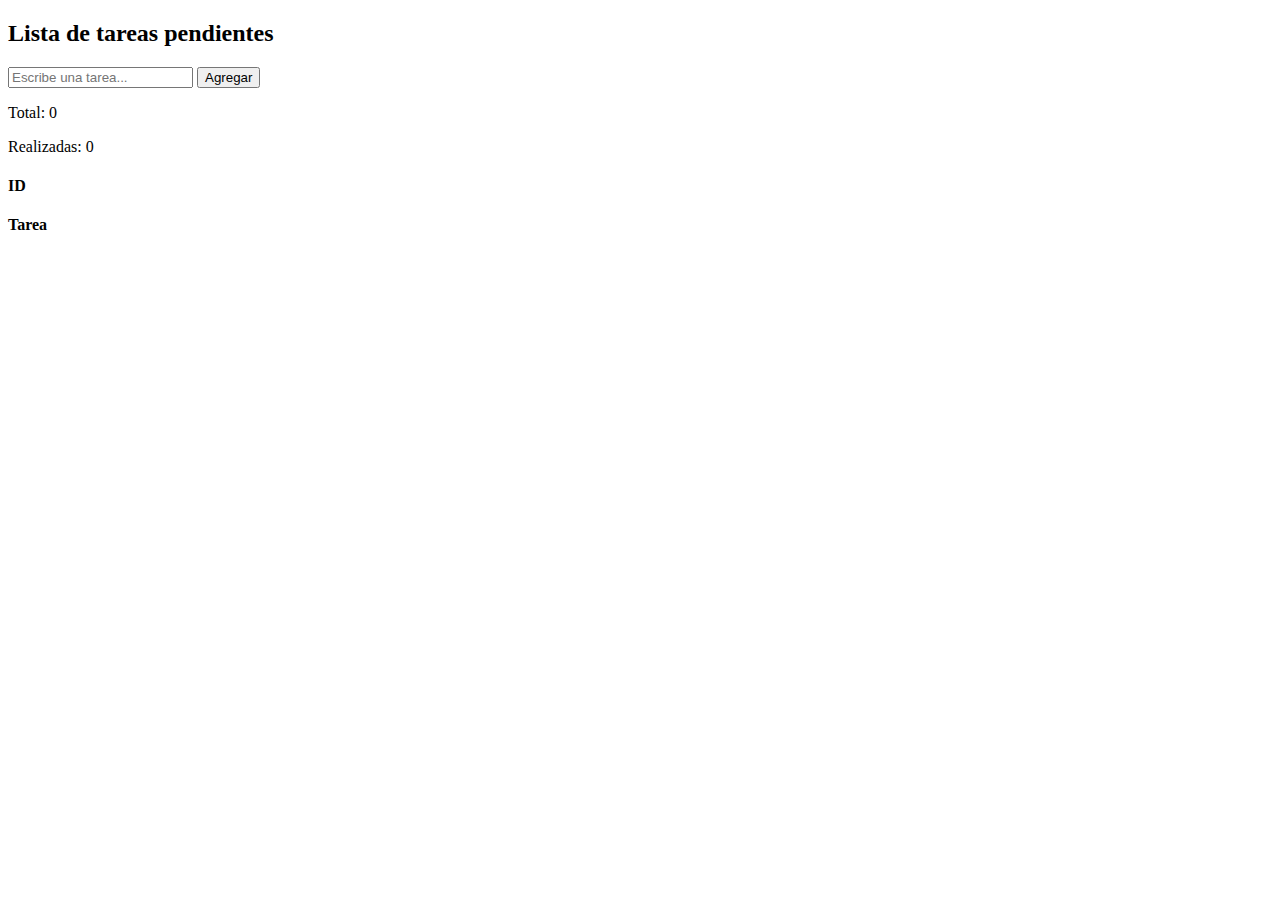
<file: Assets/Javascript/html.html>
<!DOCTYPE html>
<html lang="es">
<head>
  <meta charset="UTF-8" />
  <meta name="viewport" content="width=device-width, initial-scale=1.0" />
  <title>Lista de Tareas</title>
  <style>
    .listasid {
      display: flex;
      justify-content: space-between;
      align-items: center;
      padding: 5px 0;
    }

    .tarea-texto {
      flex: 1;
    }

    .tarea-checkbox {
      flex-basis: 50px;
      display: flex;
      justify-content: center;
    }

    .checkbox-tarea {
      margin: 0;
    }
  </style>
</head>
<body>
  <div class="contenedor">
    <div class="card">
      <h2>Lista de tareas pendientes</h2>

      <div class="Card-inf">
        <input id="inputCards" class="inputCard" type="text" placeholder="Escribe una tarea..." />
        <button id="btnagregar" class="btnagregar">Agregar</button>
      </div>

      <div class="Card-tareas">
        <div class="Card-Cont">
          <p>Total: <span id="total">0</span></p>
          <p>Realizadas: <span id="realizadas">0</span></p>
        </div>

        <div class="Cards-listado">
          <div class="Card-ID">
            <h4 class="tituloid">ID</h4>
            <ul id="listID"></ul>
          </div>
          <div class="Card-Tareas">
            <h4>Tarea</h4>
            <ul id="listTarea" class="listTarea"></ul>
          </div>
        </div>
      </div>
    </div>
  </div>

  <script>
    const inputTarea = document.querySelector("#inputCards");
    const btnTarea = document.querySelector("#btnagregar");
    const totalTareas = document.querySelector("#total");
    const realizadasTareas = document.querySelector("#realizadas");

    const Tareas = [];

    btnTarea.addEventListener("click", () => {
      const nuevaTarea = inputTarea.value;
      if (nuevaTarea.trim() === "") return; // Evitar agregar tareas vacías
      
      const ident = Math.floor(Math.random() * 90) + 10;
      Tareas.push({ id: ident, tarea: nuevaTarea });
      inputTarea.value = "";
      
      renderizarTareas(Tareas, "#listID", "#listTarea");
      totalTareas.innerHTML = `${Tareas.length}`;
    });

    function renderizarTareas(labores, elemenID, elementarea) {
      let elemento = document.querySelector(elemenID);
      let elemenTarea = document.querySelector(elementarea);

      let htmlID = "";
      let htmltarea = "";

      for (let labor of labores) {
        htmlID += `<li class="listasid">${labor.id}</li>`;
        htmltarea += `<li class="listasid">
                        <div class="tarea-texto">${labor.tarea}</div>
                        <div class="tarea-checkbox">
                          <input type="checkbox" class="checkbox-tarea">
                        </div>
                      </li>`;
      }

      elemento.innerHTML = htmlID;
      elemenTarea.innerHTML = htmltarea;
    }
  </script>
</body>
</html>
</file>
